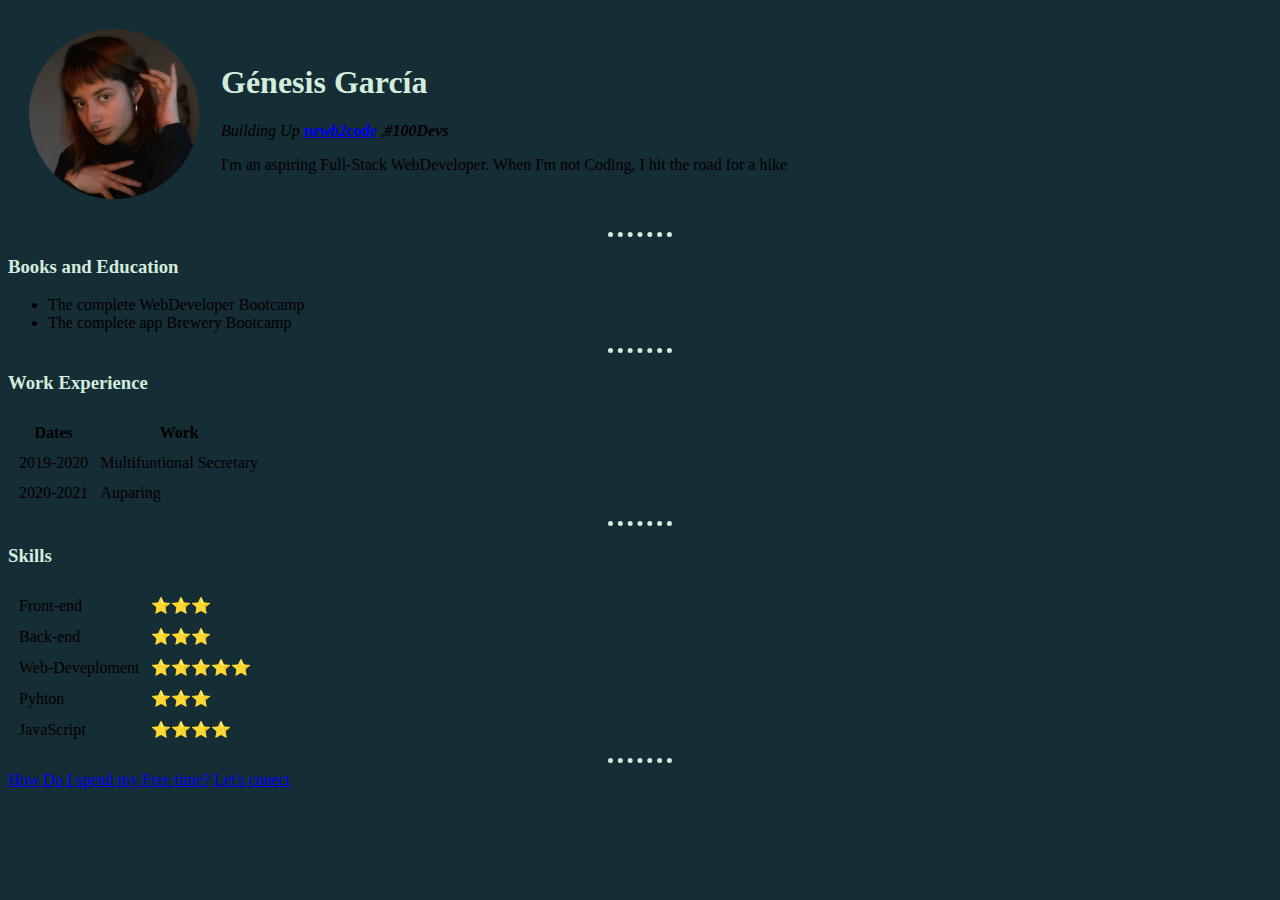
<file: index.html>
<!DOCTYPE html>
<html lang="en">
<head>
    <meta charset="UTF-8">
    <meta http-equiv="X-UA-Compatible" content="IE=edge">
    <meta name="viewport" content="width=device-width, initial-scale=1.0">
    <title>&#60;Gen's Personal Site &#47;&#62;</title>
    <link rel="stylesheet" href="css/style.css">
</head>
<body>
    <table cellspacing="20">
        <tr>
            <td><img src="sources/gen' pic.jpg.png" height="170px" width="170px"  alt="Gen's Profile picture"></td>
            <td><h1>Génesis García</h1>
                <p><em>Building Up <strong><a href="https://twitter.com/newb2code"> newb2code</a></strong> ,<strong>#100Devs</strong> </em></p>
            <p>I'm an aspiring Full-Stack WebDeveloper. When I'm not Coding, I hit the road for a hike</p></td>
        </tr>
    </table>
    <hr>
   
    <h3>Books and Education</h3>
        <ul>
            <li>The complete WebDeveloper Bootcamp</li>
            <li> The complete app Brewery Bootcamp</li>
        </ul>
        <hr>
        <h3>Work Experience</h3>
        <table cellspacing="10">
            <thead>
                <tr>
                    <th>Dates</th>
                    <th>Work</th>
                </tr>
            </thead>
            <tbody>
                <tr>
                    <td>2019-2020</td>
                    <td>Multifuntional Secretary</td>
                </tr>
                <tr>
                    <td>2020-2021</td>
                    <td>Auparing</td>
                </tr>
            </tbody>
        </table>
        <hr>
        <h3>Skills</h3>
            <table cellspacing="10">
                    <tr>
                        <td>Front-end</td>
                        <td>⭐⭐⭐</td>
                    </tr>
                    <tr>
                        <td>Back-end</td>
                        <td>⭐⭐⭐</td>
                    </tr>
                    <tr>
                        <td>Web-Deveploment</td>
                        <td>⭐⭐⭐⭐⭐</td>
                    </tr>
                    <tr>
                        <td>Pyhton</td>
                        <td>⭐⭐⭐</td>
                    </tr>
                    <tr>
                        <td>JavaScript</td>
                        <td>⭐⭐⭐⭐</td>
                    </tr>
                </table>

        <hr> 
        <a href="myhobbies.html">How Do I spend my Free time?</a>
        <a href="contact.html">Let's conect</a>
</body>
</html>
</file>
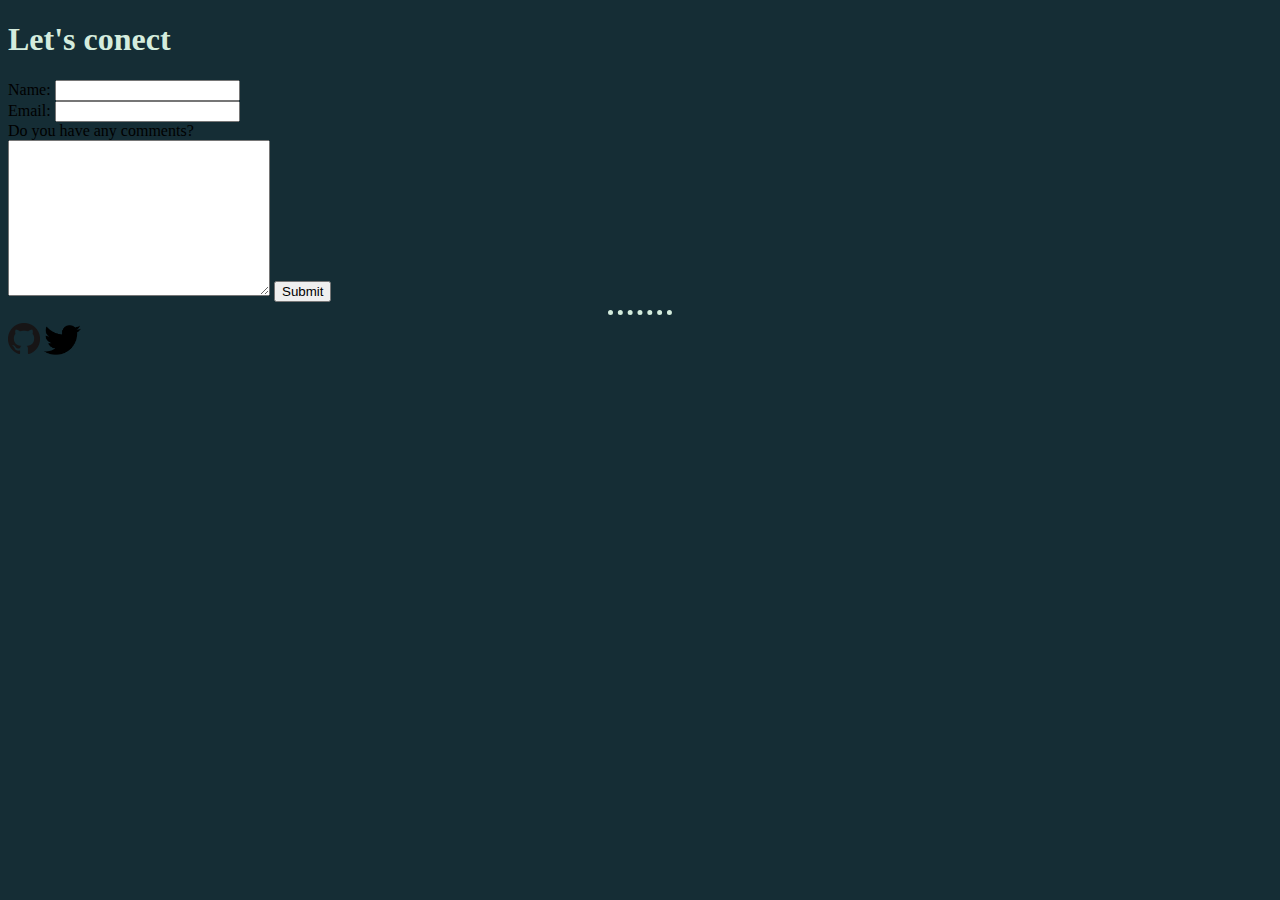
<file: contact.html>
<!DOCTYPE html>
<html lang="en">
<head>
    <meta charset="UTF-8">
    <meta http-equiv="X-UA-Compatible" content="IE=edge">
    <meta name="viewport" content="width=device-width, initial-scale=1.0">
    <title>Contact me</title>
    <link rel="stylesheet" href="css/style.css">
</head>
<body>
    <h1>Let's conect</h1>
    <form action="mailto:newb2code@outlook.com" method="post" enctype="text/plain">
        <label for="name">Name:</label>
        <input type="text"><br>
        <label for="email">Email:</label>
        <input type="text"><br>
        <label for="Comments">Do you have any comments?</label><br>
        <textarea name="Comments" cols="30" rows="10"></textarea>
        <input type="submit">
    </form>
    <hr>
        <a href="https://github.com/newb2code"><img src="sources/GitHub-Mark-32px.png" alt="github.logo"></a>
        <a href="https://twitter.com/newb2code"><img src="sources/twlogoblack.jpg" alt="twitter-logo" height="30" width="37"></a>
    
</body>
</html>
</file>
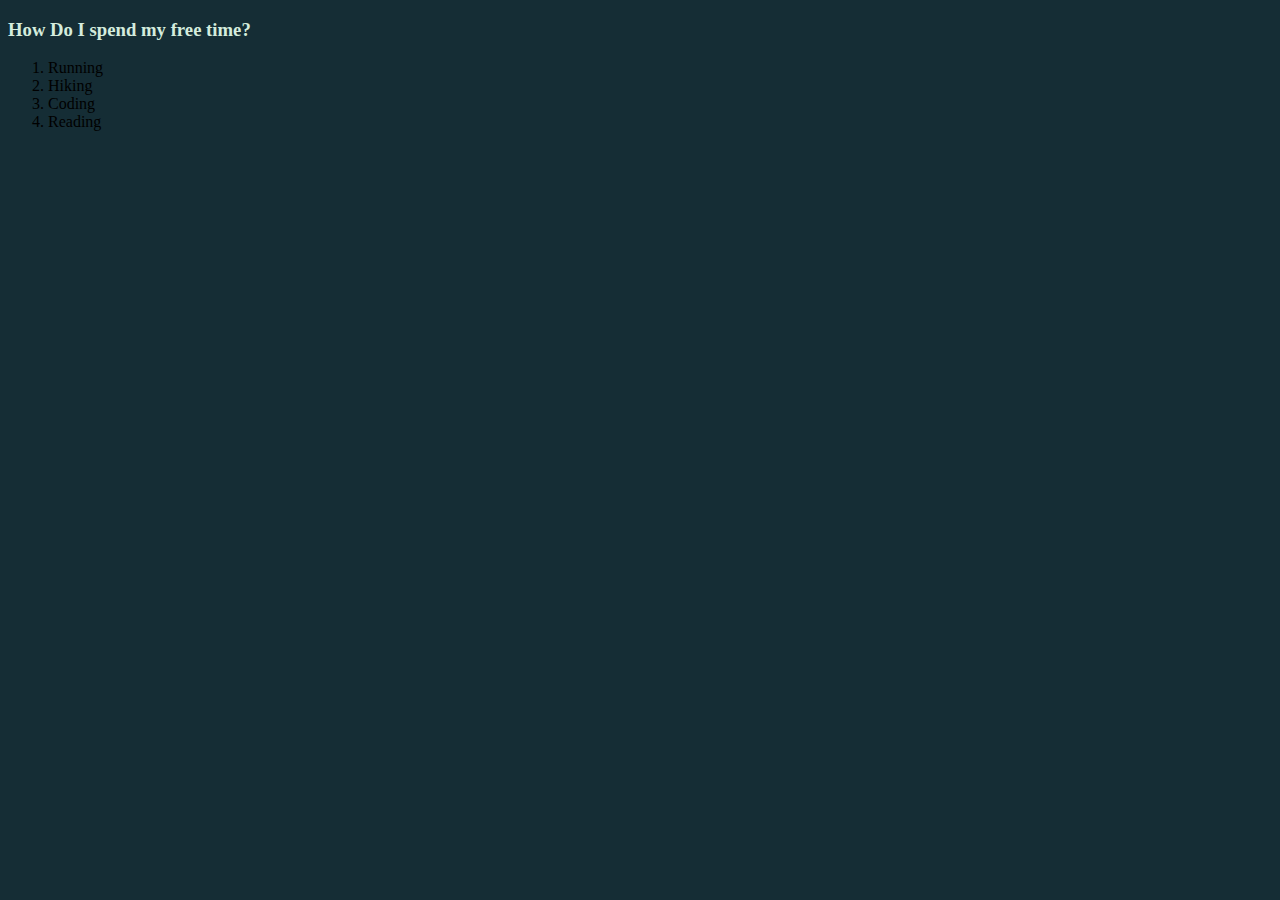
<file: myhobbies.html>
<!DOCTYPE html>
<html lang="en">
<head>
    <meta charset="UTF-8">
    <meta http-equiv="X-UA-Compatible" content="IE=edge">
    <meta name="viewport" content="width=device-width, initial-scale=1.0">
    <title>How Do I spend my free time?</title>
    <link rel="stylesheet" href="css/style.css">
</head>
<body>
    <h3>How Do I spend my free time?</h3>
    <ol start="1">
        <li>Running</li> 
        <li>Hiking</li> 
        <li>Coding</li>
        <li>Reading</li>
    </ol>

</body>
</html>
</file>
<file: css/style.css>
body{
    background-color: #152D35;
}
hr{
    border-style: none;
    border-top-style: dotted;
    border-color:#D4ECDD;
    border-width: 5px;
    width: 5%;
}
h1{
    color: #D4ECDD;
}
h3{
    color: #D4ECDD;
}
li{
    
}
</file>
